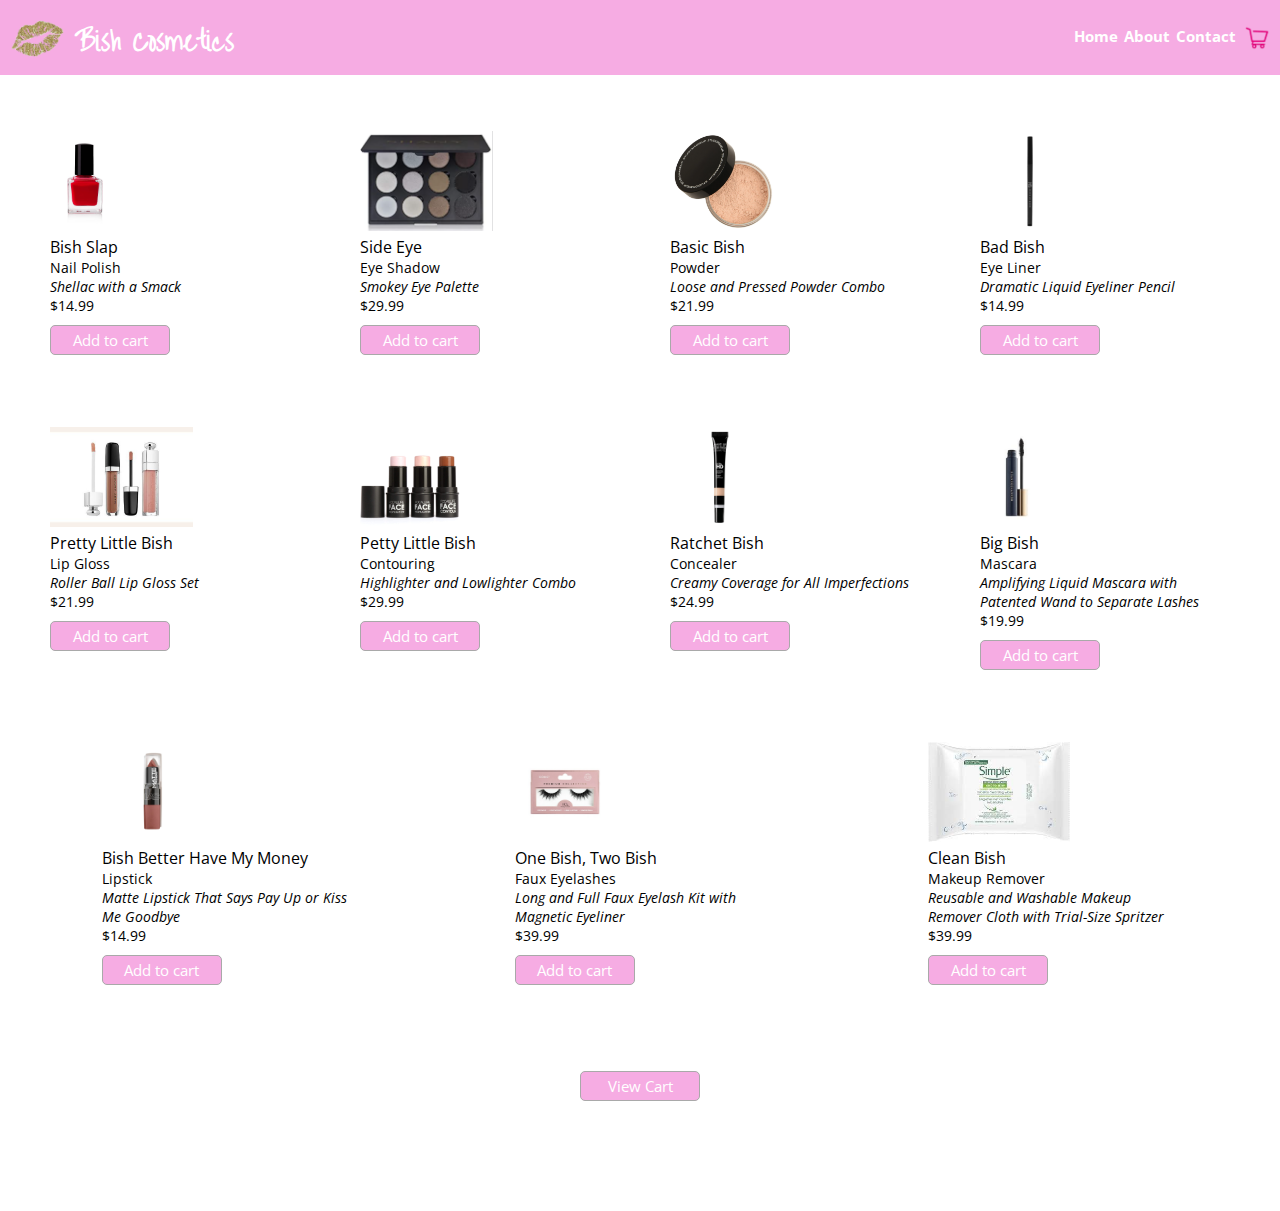
<file: index.html>
<!DOCTYPE html>
<!--[if lt IE 7]>      <html class="no-js lt-ie9 lt-ie8 lt-ie7"> <![endif]-->
<!--[if IE 7]>         <html class="no-js lt-ie9 lt-ie8"> <![endif]-->
<!--[if IE 8]>         <html class="no-js lt-ie9"> <![endif]-->
<!--[if gt IE 8]>      <html class="no-js"> <!--<![endif]-->
<html>
    <head>
        <link rel="preconnect" href="https://fonts.gstatic.com">
        <link href="https://fonts.googleapis.com/css2?family=Liu+Jian+Mao+Cao&family=Open+Sans&display=swap" rel="stylesheet">
        <meta charset="utf-8">
        <meta http-equiv="X-UA-Compatible" content="IE=edge">
        <title>Bish Cosmetics | Home</title>
        <meta name="description" content="">
        <meta name="viewport" content="width=device-width, initial-scale=1">
        <link rel="stylesheet" href="styles.css">
    </head>
    <body>
        <header>
            <img src="GoldSassyLips.png" alt="Gold Sassy Lips" class="lips">
            <h2 class="logo">Bish Cosmetics</h2>
            <nav>
                <ul>
                    <li><a href="index.html">Home</a></li>
                    <li><a href="about.html">About</a></li>
                    <li><a href="contact.html">Contact</a></li>
                    <li><a  href="cart.html" ><img src="cart.png" alt="cart" ></a></li>
                </ul>   
            </nav>
        </header>

        <div id="container">
            <div class="productArray"></div>
            <div class="viewCart"><a href="cart.html"><button>View Cart</button></a></div>
        </div>

        <script src="script.js" async defer></script>
    </body>
</html>
</file>
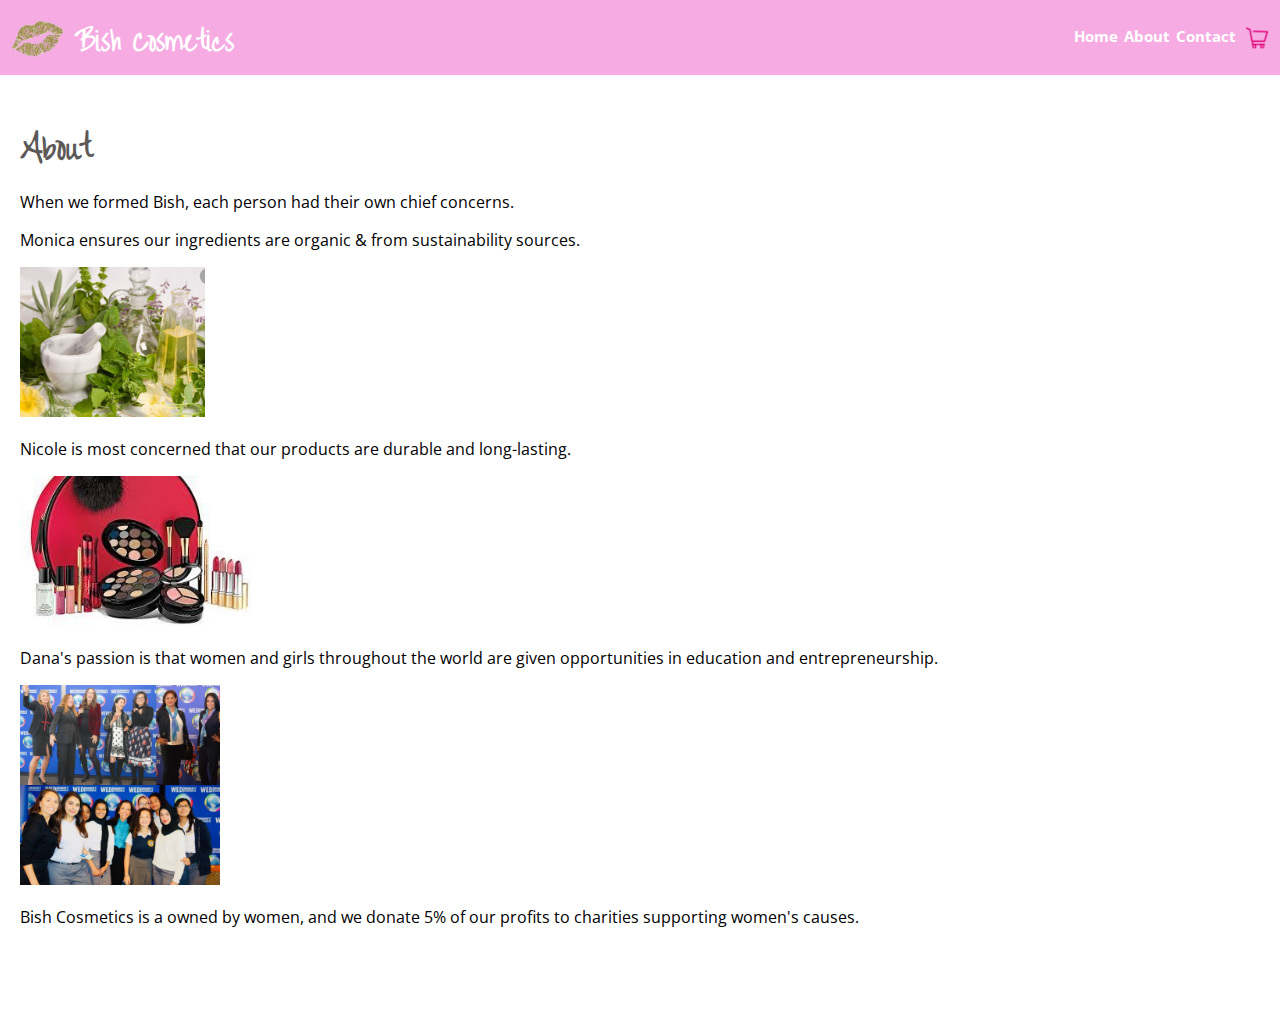
<file: about.html>
<!DOCTYPE html>
<!--[if lt IE 7]>      <html class="no-js lt-ie9 lt-ie8 lt-ie7"> <![endif]-->
<!--[if IE 7]>         <html class="no-js lt-ie9 lt-ie8"> <![endif]-->
<!--[if IE 8]>         <html class="no-js lt-ie9"> <![endif]-->
<!--[if gt IE 8]>      <html class="no-js"> <!--<![endif]-->
<html>
    <head>
        <link rel="preconnect" href="https://fonts.gstatic.com">
        <link href="https://fonts.googleapis.com/css2?family=Liu+Jian+Mao+Cao&family=Open+Sans&display=swap" rel="stylesheet">
        <meta charset="utf-8">
        <meta http-equiv="X-UA-Compatible" content="IE=edge">
        <title>Bish Cosmetics | About</title>
        <meta name="description" content="">
        <meta name="viewport" content="width=device-width, initial-scale=1">
        <link rel="stylesheet" href="styles.css">
    </head>
    <body>
        <header>
            <img src="GoldSassyLips.png" alt="Gold Sassy Lips" class="lips">
            <h2 class="logo">Bish Cosmetics</h2>
            <nav>
                <ul>
                    <li><a href="index.html">Home</a></li>
                    <li><a href="about.html">About</a></li>
                    <li><a href="contact.html">Contact</a></li>
                    <li><a  href="cart.html" ><img src="cart.png" alt="cart" ></a></li>
                </ul>
            </nav>
        </header>
        
        <div id="container">
        <h2>About</h2>
        <!-- to do: add more content and some random organic type images -->
            <p>When we formed Bish, each person had their own chief concerns.</p>
            <p>Monica ensures our ingredients are organic & from sustainability sources.</p>
            
            <img src="plants.png" height="150">
            
            <p>Nicole is most concerned that our products are durable and long-lasting.</p>
​
            <img src="longlasting.jpg" height="150">
​
            <p>Dana's passion is that women and girls throughout the world are given opportunities in education and entrepreneurship.</p>
​
            <img src="girlsrun.jpg" height="200">
​
            <p>Bish Cosmetics is a owned by women, and we donate 5% of our profits to charities supporting women's causes.</p>        
        </div>
        <script src="script.js" async defer></script>
    </body>
</html>
</file>
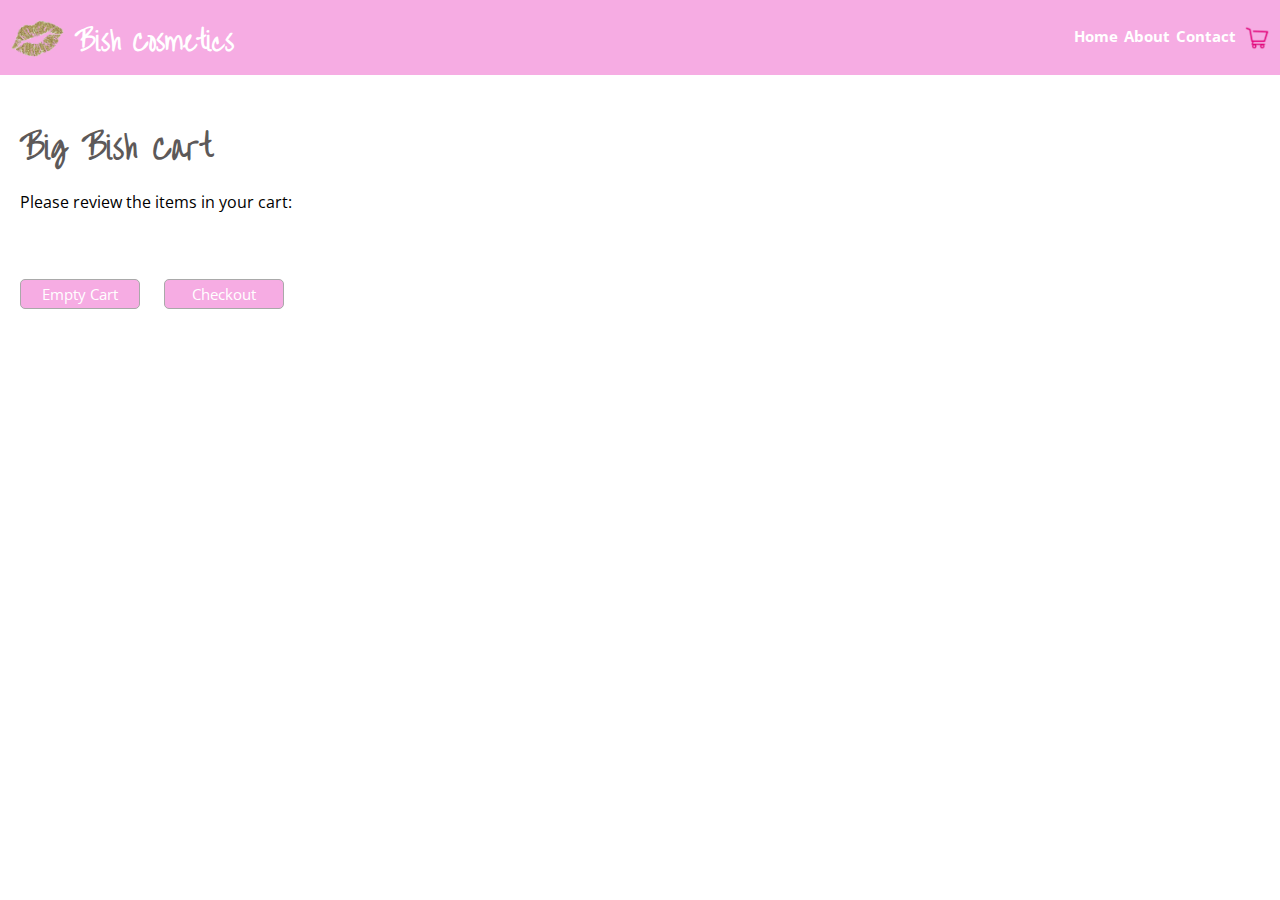
<file: cart.html>
<!DOCTYPE html>
<!--[if lt IE 7]>      <html class="no-js lt-ie9 lt-ie8 lt-ie7"> <![endif]-->
<!--[if IE 7]>         <html class="no-js lt-ie9 lt-ie8"> <![endif]-->
<!--[if IE 8]>         <html class="no-js lt-ie9"> <![endif]-->
<!--[if gt IE 8]>      <html class="no-js"> <!--<![endif]-->
<html>
    <head>
        <link rel="preconnect" href="https://fonts.gstatic.com">
        <link href="https://fonts.googleapis.com/css2?family=Liu+Jian+Mao+Cao&family=Open+Sans&display=swap" rel="stylesheet">
        <meta charset="utf-8">
        <meta http-equiv="X-UA-Compatible" content="IE=edge">
        <title>Bish Cosmetics | Cart</title>
        <meta name="description" content="">
        <meta name="viewport" content="width=device-width, initial-scale=1">
        <link rel="stylesheet" href="styles.css">
    </head>
    <body>
        <header>
            <img src="GoldSassyLips.png" alt="Gold Sassy Lips With Glass" class="lips">
            <h2 class="logo">Bish Cosmetics</h2>
            <nav>
                <ul>
                    <li><a href="index.html">Home</a></li>
                    <li><a href="about.html">About</a></li>
                    <li><a href="contact.html">Contact</a></li>
                    <li><a  href="cart.html" ><img src="cart.png" alt="cart" ></a></li>
                </ul>
            </nav>
        </header>

        <div id="container">                 
            <form name="shoppingCart">
                    <h2>Big Bish Cart</h2>
                    <p>Please review the items in your cart:</p>
                    <table id="cartList"></table>
                    <div id="checkoutTotals"></div>
                    <button onclick="ClearAll()">Empty Cart</button>
                    <button id= "checkout" type="submit" formaction="checkout.html">Checkout</button>
            </form>
        </div>
        
        <script src="cart.js" async defer></script>
    </body>
</html>
</file>
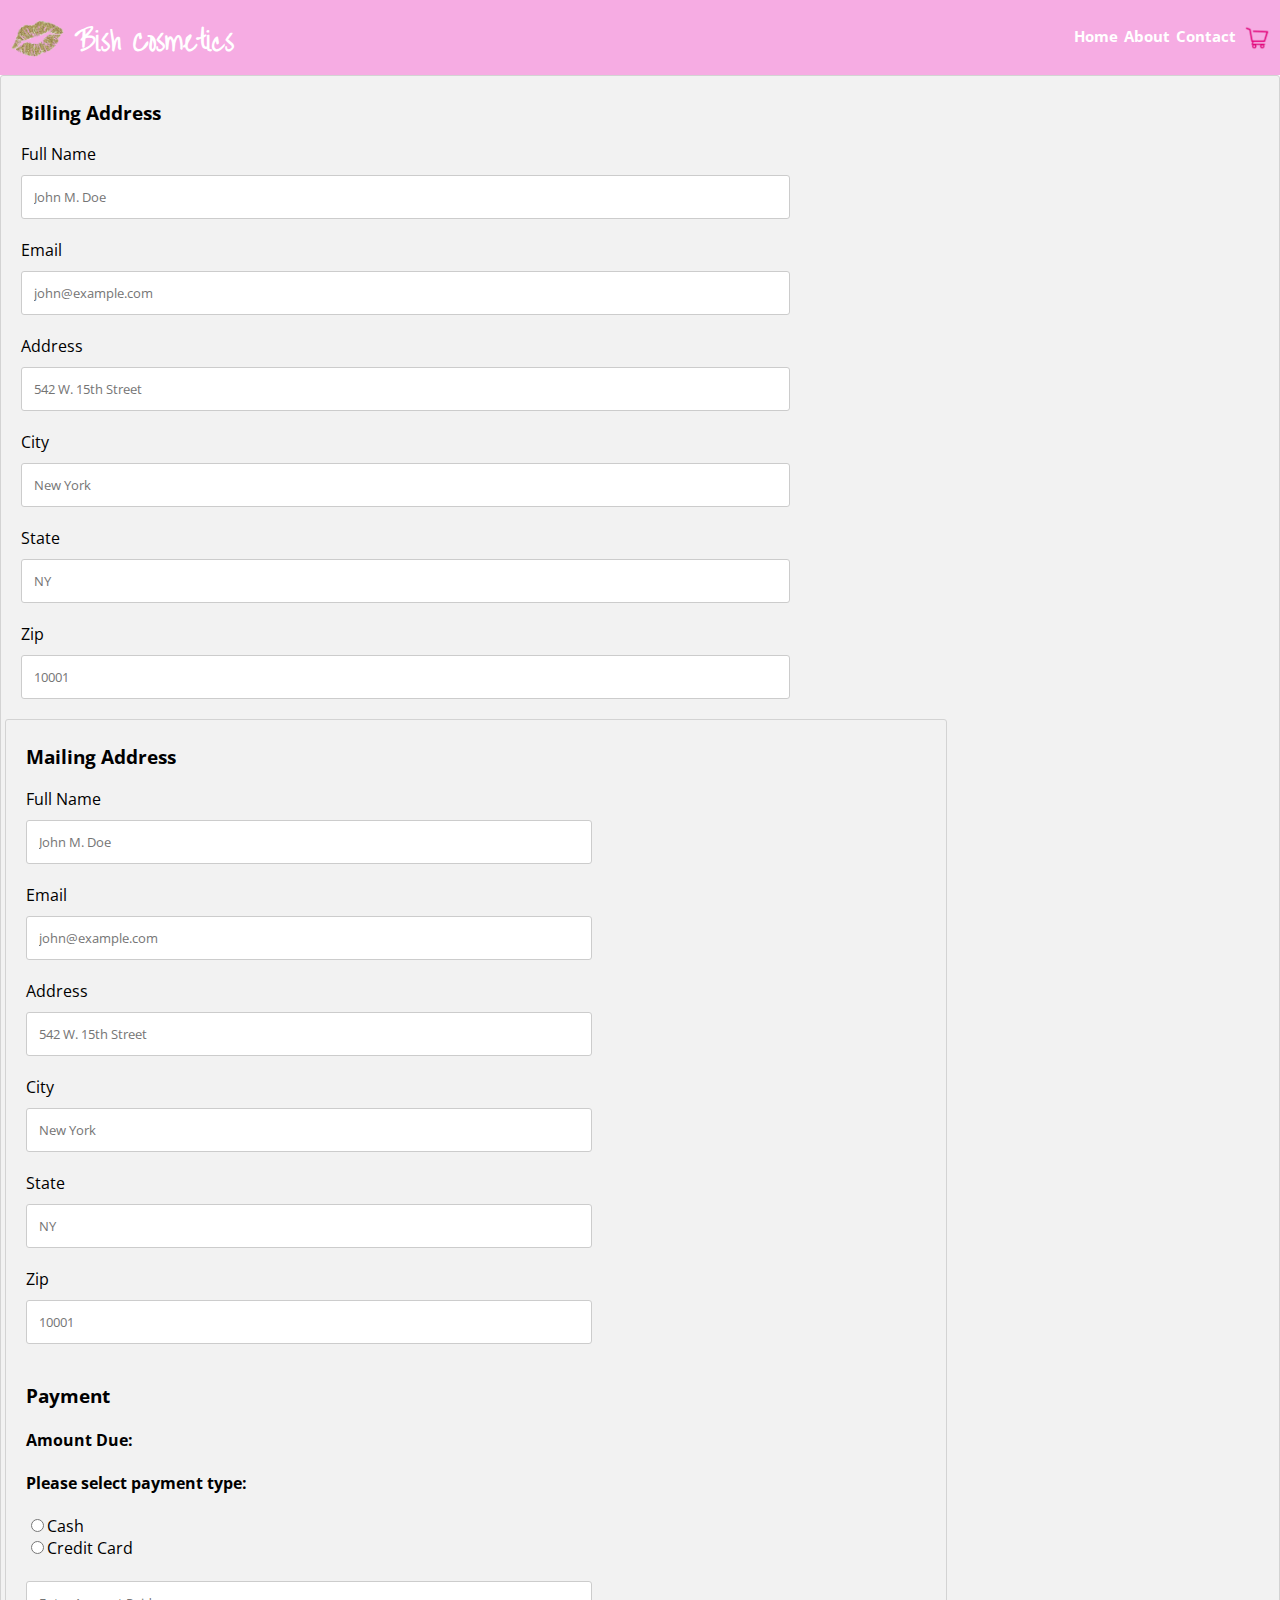
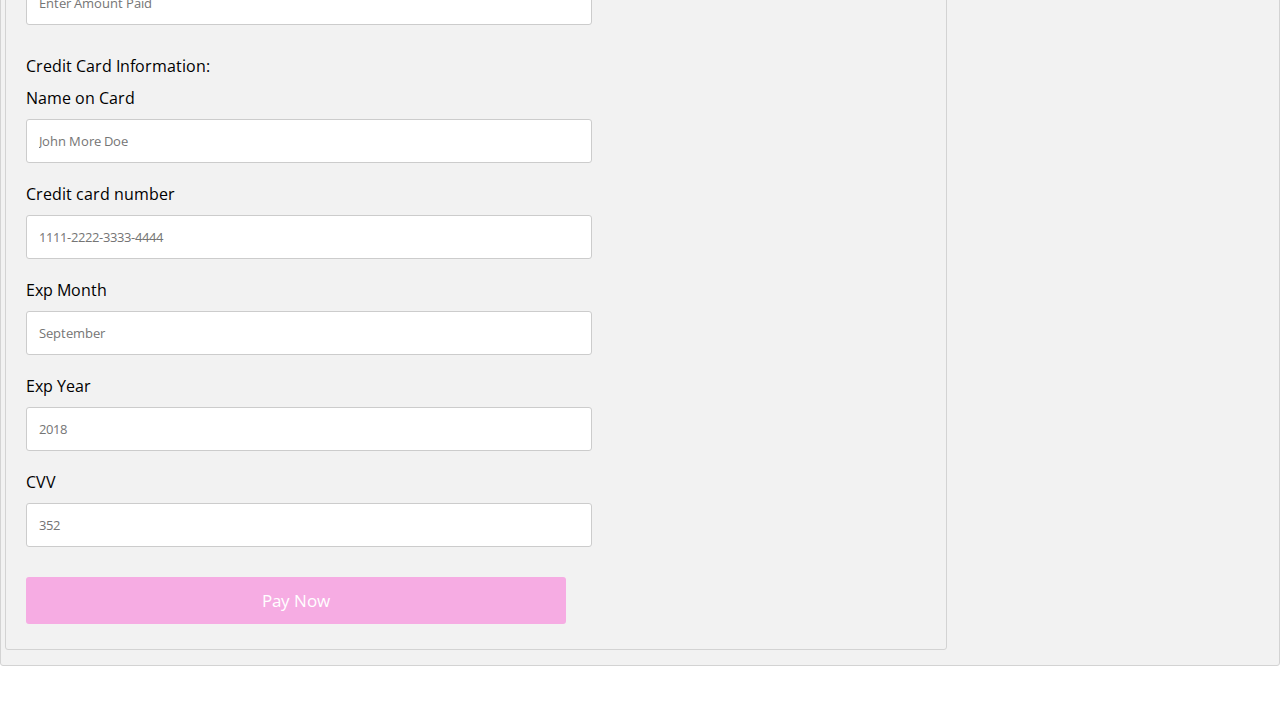
<file: checkout.html>
<!DOCTYPE html>
<!--[if lt IE 7]>      <html class="no-js lt-ie9 lt-ie8 lt-ie7"> <![endif]-->
<!--[if IE 7]>         <html class="no-js lt-ie9 lt-ie8"> <![endif]-->
<!--[if IE 8]>         <html class="no-js lt-ie9"> <![endif]-->
<!--[if gt IE 8]>      <html class="no-js"> <!--<![endif]-->
<html>
    <head>
        <link rel="preconnect" href="https://fonts.gstatic.com">
        <link href="https://fonts.googleapis.com/css2?family=Liu+Jian+Mao+Cao&family=Open+Sans&display=swap" rel="stylesheet">
        <meta charset="utf-8">
        <meta http-equiv="X-UA-Compatible" content="IE=edge">
        <title>Bish Cosmetics | Checkout</title>
        <meta name="description" content="">
        <meta name="viewport" content="width=device-width, initial-scale=1">
        <link rel="stylesheet" href="styles.css">
    </head>
    <body>
        <header>
            <img src="GoldSassyLips.png" alt="Gold Sassy Lips" class="lips">
            <h2 class="logo">Bish Cosmetics</h2>
            <nav>
                <ul>
                    <li><a href="index.html">Home</a></li>
                    <li><a href="about.html">About</a></li>
                    <li><a href="contact.html">Contact</a></li>
                    <li><a  href="cart.html" ><img src="cart.png" alt="cart" ></a></li>
                    
                </ul>
               
            </nav>
           <!-- example https://www.w3schools.com/howto/howto_css_checkout_form.asp --> 
        </header>
        <form id ="paymentForm">
        <div class="row">
            <div class="col-75">
              <div class="container">
                <form action="/action_page.php">
          
                  <div class="row">
                    <div class="col-50">
                      <h3>Billing Address</h3>
                      <label for="fname"><i class="fa fa-user"></i> Full Name</label>
                      <input type="text" id="fname" name="firstname" placeholder="John M. Doe">
                      <label for="email"><i class="fa fa-envelope"></i> Email</label>
                      <input type="text" id="email" name="email" placeholder="john@example.com">
                      <label for="adr"><i class="fa fa-address-card-o"></i> Address</label>
                      <input type="text" id="adr" name="address" placeholder="542 W. 15th Street">
                      <label for="city"><i class="fa fa-institution"></i> City</label>
                      <input type="text" id="city" name="city" placeholder="New York">
          
                      <div class="row">
                        <div class="col-50">
                          <label for="state">State</label>
                          <input type="text" id="state" name="state" placeholder="NY">
                        </div>
                        <div class="col-50">
                          <label for="zip">Zip</label>
                          <input type="text" id="zip" name="zip" placeholder="10001">
                        </div>
                      </div>
                    </div>
        <div class="row">
            <div class="col-75">
              <div class="container">
                <form action="/action_page.php">
                      
                  <div class="row">
                    <div class="col-50">
                        <h3>Mailing Address</h3>
                        <label for="fname"><i class="fa fa-user"></i> Full Name</label>
                        <input type="text" id="fname" name="firstname" placeholder="John M. Doe">
                        <label for="email"><i class="fa fa-envelope"></i> Email</label>
                        <input type="text" id="email" name="email" placeholder="john@example.com">
                        <label for="adr"><i class="fa fa-address-card-o"></i> Address</label>
                        <input type="text" id="adr" name="address" placeholder="542 W. 15th Street">
                        <label for="city"><i class="fa fa-institution"></i> City</label>
                        <input type="text" id="city" name="city" placeholder="New York">
                      
                       <div class="row">
                        <div class="col-50">
                            <label for="state">State</label>
                            <input type="text" id="state" name="state" placeholder="NY">
                            </div>
                         <div class="col-50">
                            <label for="zip">Zip</label>
                            <input type="text" id="zip" name="zip" placeholder="10001">
                           </div>
                        </div>
                        </div>
                    <div class="col-50">
                      <h3>Payment</h3>
                      <h4>Amount Due:</h4>
                      <div class="checkoutContainer"></div>
                      <div class="paymentInfo"></div>
                      <h4>Please select payment type:</h4>
                      <div class="buttonGroup">
                      <input type="radio" id="cash" name="payment" value="cash" required="required"><label for="cash">Cash</label><br>
                      <input type="radio" id="card" name="payment" value="card" required="required"><label for="card">Credit Card</label><br><br>
                      <input type="text" id="cashTendered" name="cashPayment" placeholder="Enter Amount Paid"> <br> 
                    </div>
                      <label for="fname">Credit Card Information:</label>
        
                      <label for="cname">Name on Card</label>
                      <input type="text" id="cname" name="cardname" placeholder="John More Doe">
                      <label for="ccnum">Credit card number</label>
                      <input type="text" id="ccnum" name="cardnumber" placeholder="1111-2222-3333-4444">
                      <label for="expmonth">Exp Month</label>
                      <input type="text" id="expmonth" name="expmonth" placeholder="September">
          
                      <div class="row">
                        <div class="col-50">
                          <label for="expyear">Exp Year</label>
                          <input type="text" id="expyear" name="expyear" placeholder="2018">
                        </div>
                        <div class="col-50">
                          <label for="cvv">CVV</label>
                          <input type="text" id="cvv" name="cvv" placeholder="352">
                        </div>
                      </div>
                    </div>
          
                  </div>
                  
                  <input type="submit" value="Pay Now" formaction="receipt.html" class="btn">

                </form>
              </div>
            </div>
            </div>
        </form>
         
           

        <script src="checkout.js" async defer></script>
    </body>
</html>
</file>
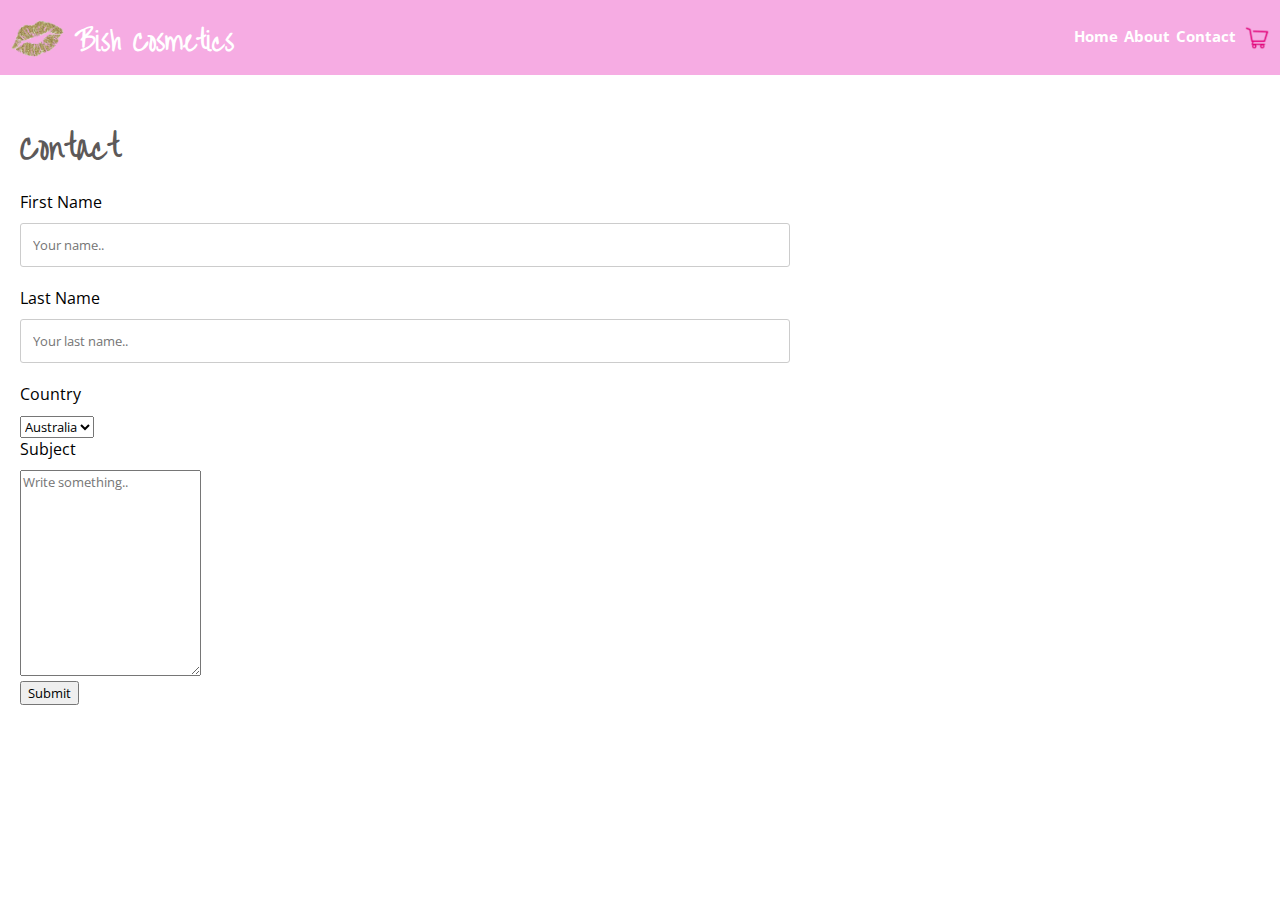
<file: contact.html>
<!DOCTYPE html>
<!--[if lt IE 7]>      <html class="no-js lt-ie9 lt-ie8 lt-ie7"> <![endif]-->
<!--[if IE 7]>         <html class="no-js lt-ie9 lt-ie8"> <![endif]-->
<!--[if IE 8]>         <html class="no-js lt-ie9"> <![endif]-->
<!--[if gt IE 8]>      <html class="no-js"> <!--<![endif]-->
<html>
    <head>
        <link rel="preconnect" href="https://fonts.gstatic.com">
        <link href="https://fonts.googleapis.com/css2?family=Liu+Jian+Mao+Cao&family=Open+Sans&display=swap" rel="stylesheet">
        <meta charset="utf-8">
        <meta http-equiv="X-UA-Compatible" content="IE=edge">
        <title>Bish Cosmetics | Contact</title>
        <meta name="description" content="">
        <meta name="viewport" content="width=device-width, initial-scale=1">
        <link rel="stylesheet" href="styles.css">
    </head>
    <body>
        <header>
            <img src="GoldSassyLips.png" alt="Gold Sassy Lips With Glass" class="lips">
            <h2 class="logo">Bish Cosmetics</h2>
            <nav>
                <ul>
                    <li><a href="index.html">Home</a></li>
                    <li><a href="about.html">About</a></li>
                    <li><a href="contact.html">Contact</a></li>
                    <li><a  href="cart.html" ><img src="cart.png" alt="cart" ></a></li>
                </ul>
            </nav>
        </header>
        
        <div id="container">
            <h2>Contact</h2>
            <form action="/action_page.php">
                <label for="fname">First Name</label>
                <input type="text" id="fname" name="firstname" placeholder="Your name..">
            ​
                <label for="lname">Last Name</label>
                <input type="text" id="lname" name="lastname" placeholder="Your last name..">
            ​
                <label for="country">Country</label>
                <select id="country" name="country">
                  <option value="australia">Australia</option>
                  <option value="canada">Canada</option>
                  <option value="usa">USA</option>
                </select>
            ​
                <label for="subject">Subject</label>
                <textarea id="subject" name="subject" placeholder="Write something.." style="height:200px"></textarea>
            ​       <br>
                <input type="submit" value="Submit">
              </form>        
        </div>                       

        <script src="script.js" async defer></script>
    </body>
</html>
</file>
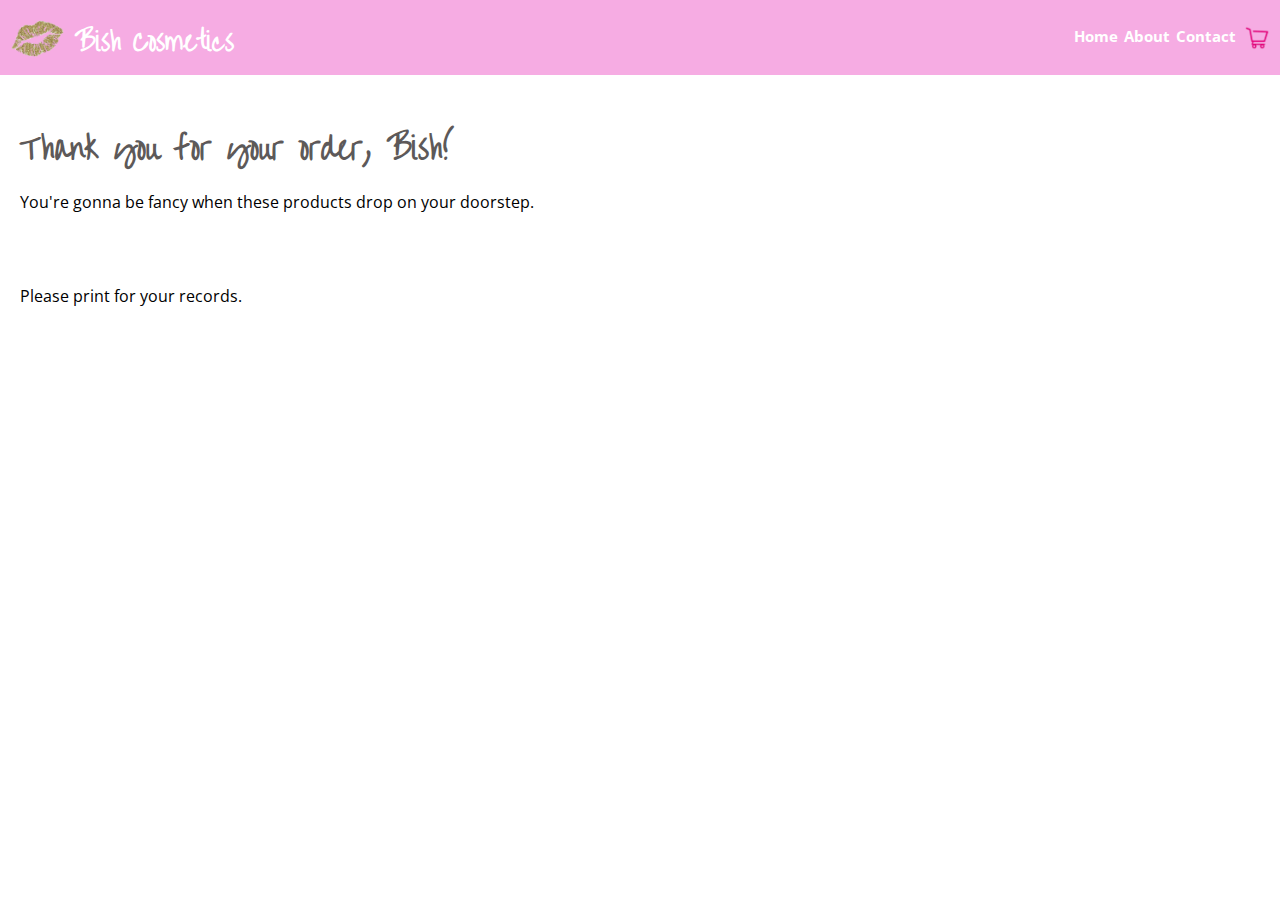
<file: receipt.html>
<!DOCTYPE html>
<!--[if lt IE 7]>      <html class="no-js lt-ie9 lt-ie8 lt-ie7"> <![endif]-->
<!--[if IE 7]>         <html class="no-js lt-ie9 lt-ie8"> <![endif]-->
<!--[if IE 8]>         <html class="no-js lt-ie9"> <![endif]-->
<!--[if gt IE 8]>      <html class="no-js"> <!--<![endif]-->
<html>
    <head>
        <link rel="preconnect" href="https://fonts.gstatic.com">
        <link href="https://fonts.googleapis.com/css2?family=Liu+Jian+Mao+Cao&family=Open+Sans&display=swap" rel="stylesheet">
        <meta charset="utf-8">
        <meta http-equiv="X-UA-Compatible" content="IE=edge">
        <title>Bish Cosmetics | Receipt</title>
        <meta name="description" content="">
        <meta name="viewport" content="width=device-width, initial-scale=1">
        <link rel="stylesheet" href="styles.css">
    </head>
    <body>
        <header>
            <img src="GoldSassyLips.png" alt="Gold Sassy Lips" class="lips">
            <h2 class="logo">Bish Cosmetics</h2>
            <nav>
                <ul>
                    <li><a href="index.html">Home</a></li>
                    <li><a href="about.html">About</a></li>
                    <li><a href="contact.html">Contact</a></li>
                    <li><a  href="cart.html" ><img src="cart.png" alt="cart" ></a></li>
                </ul>
            </nav>
        </header>

        <div id="container">                 
            <form name="Receipt">
                    <h2>Thank you for your order, Bish!</h2>
                    <p>You're gonna be fancy when these products drop on your doorstep.</p>
                    <table id="cartList"></table>
                    <div id="checkoutTotals"></div>
                    <div class="paymentInfo"></div>

                    <p>Please print for your records.</p>
            </form>
        </div>
        
        <script src="receipt.js" async defer></script>
    </body>
</html>
</file>
<file: styles.css>
* {
    font-family: 'Open Sans', sans-serif;
}

body{
    margin: 0;
    margin-bottom: 50px;
}

#container {
    padding: 20px;
}

a {
    text-decoration: none;
    color: white;
}

nav a:visited, a:active {
    color: white;
}

header {
    width: 100%;
    height: 100px;
    background-color: #F6ACE3;
    color: white;
    padding: 10px 5px;
    display: flex;
    flex-direction: column;
}

h2.logo {
    z-index: 1;
    margin-left: 60px;
    white-space: nowrap;
    font-family: 'Liu Jian Mao Cao', cursive;
    font-size: 30px;
    color: white;
    padding: 5px;
    margin-top: 25px;    
}

h2 {
    font-family: 'Liu Jian Mao Cao', cursive;
    color: #5d5959;
    font-size: 36px;
}

.lips {
    z-index: 2;
    width: 55px;
    position: absolute;
    left: 10px;
    top: 30px;
}

nav ul {
    float: right;
    list-style: none;
    display: flex;
    flex-direction: column;
    padding: 20px;
    margin-top: -100px;
}

nav li {
    display: inline;
    font-size: 14px;
    font-weight: 700;
}

nav img {
    height: 30px;
    position: relative;
}

.productArray {
    display: flex;
    flex-direction: row;
    justify-content: space-around;
    flex-wrap: wrap;
    align-content: stretch;
}

.productArray ul {
    padding: 20px;
}

.productArray li {
    list-style-type: none;
    font-size: 14px;
    width: 250px;
}

#checkoutTotals{
    display: flex;
}
#checkoutTotals li, .checkoutContainer li, .paymentInfo li {
    list-style-type: none; 
}
.productArray li:first-of-type {
    font-size: 16px;
    text-shadow: 2px;
}

.productArray li:nth-child(4) {
    font-style: italic;
}

.makeup{
    height: 100px;
}

.cartMakeup{
    height: 50px;
}

button {
    background-color: #F6ACE3;
    color: white;
    border-radius: 5px;
    width: 120px;
    height: 30px;
    margin-top: 10px;
    border: 1px solid darkgray;
    font-size: 15px;
    cursor: pointer;
}

button:focus{
    outline: none;
}

.viewCart {
    text-align: center;
    padding: 40px;
}

form .row {
    display: -ms-flexbox; /* IE10 */
    display: flex;
    -ms-flex-wrap: wrap; /* IE10 */
    flex-wrap: wrap;
    margin: 0 -16px;
  }
  
form .col-25 {
    -ms-flex: 25%; /* IE10 */
    flex: 25%;
  }
  
 form .col-50 {
    -ms-flex: 50%; /* IE10 */
    flex: 50%;
  }
  
 form .col-75 {
    -ms-flex: 75%; /* IE10 */
    flex: 75%;
  }
  
  form .col-25, form .col-50, form .col-75 {
    padding: 0 16px;
  }
  
  form .container {
    background-color: #f2f2f2;
    padding: 5px 20px 15px 20px;
    border: 1px solid lightgrey;
    border-radius: 3px;
  }
  
  form input[type=text] {
    width: 60%;
    margin-bottom: 20px;
    padding: 12px;
    border: 1px solid #ccc;
    border-radius: 3px;
  }
  
  form label {
    margin-bottom: 10px;
    display: block;
  }
  
  form .icon-container {
    margin-bottom: 20px;
    padding: 7px 0;
    font-size: 24px;
  }
  
  form .btn {
    background-color: #F6ACE3;
    color: white;
    padding: 12px;
    margin: 10px 0;
    border: none;
    width: 60%;
    border-radius: 3px;
    cursor: pointer;
    font-size: 17px;
  }
  
 form .btn:hover {
    background-color: #af2581;
  }
  
  form span.price {
    float: right;
    color: grey;
  }
  
button#checkout {
    margin-left: 20px;
}

table {
    width: 80%;
    padding: 20px;
}


td#image {
    width: 15%;
    padding: 20px;
}

td#name, td#price {
    width: 30%;
    padding: 20px;
}

.buttonGroup {
    padding-bottom: 10px
  }

.buttonGroup label {
    display: inline;
}
  

/* add styling for screens 768px and above below */
@media screen and (min-width: 768px) {

header {
    display: flex;
    justify-content: space-between;
    align-items: center;
    flex-wrap: nowrap;
    flex-direction: row;
    width: 100%;
    height: 55px;
    background-color:#F6ACE3;
    color: white;
    padding: 10px 5px;
}

h2.logo {
    margin-left: 65px;
    white-space: nowrap;
    font-family: 'Liu Jian Mao Cao', cursive;
    padding: 5px;
}

.lips {
    top: 15px;
}

nav ul {
    flex-direction: row;
    margin: 0;
    padding: 0;
}

nav li{
    font-size: 15px;
    display: inline;
    margin: 3px;
}  

nav {
    margin-right: 10px;
    margin-top: 10px;
}

nav img {
    top: -3px;
}

.row {
    display: -ms-flexbox; /* IE10 */
    display: flex;
    -ms-flex-wrap: wrap; /* IE10 */
    flex-wrap: wrap;
    margin: 0 -16px;
}
          
.col-25 {
    -ms-flex: 25%; /* IE10 */
    flex: 25%;
}
          
.col-50 {
    -ms-flex: 50%; /* IE10 */
    flex: 50%;
    }
          
.col-75 {
    -ms-flex: 75%; /* IE10 */
    flex: 75%;
}
          
.col-25, .col-50, .col-75 {
    padding: 0 16px;
}
          
.container {
    background-color: #f2f2f2;
    padding: 5px 20px 15px 20px;
    border: 1px solid lightgrey;
    border-radius: 3px;
}
          
input[type=text] {
    width: 100%;
    margin-bottom: 20px;
    padding: 12px;
    border: 1px solid #ccc;
    border-radius: 3px;
}
          
label {
    margin-bottom: 10px;
    display: block;
}
          
.icon-container {
    margin-bottom: 20px;
    padding: 7px 0;
    font-size: 24px;
}
          
.btn {
    background-color: #04AA6D;
    color: white;
    padding: 12px;
    margin: 10px 0;
    border: none;
    width: 100%;
    border-radius: 3px;
    cursor: pointer;
    font-size: 17px;
}
          
.btn:hover {
    background-color: #45a049;
}
          
span.price {
    float: right;
    color: grey;
}          

}
</file>
